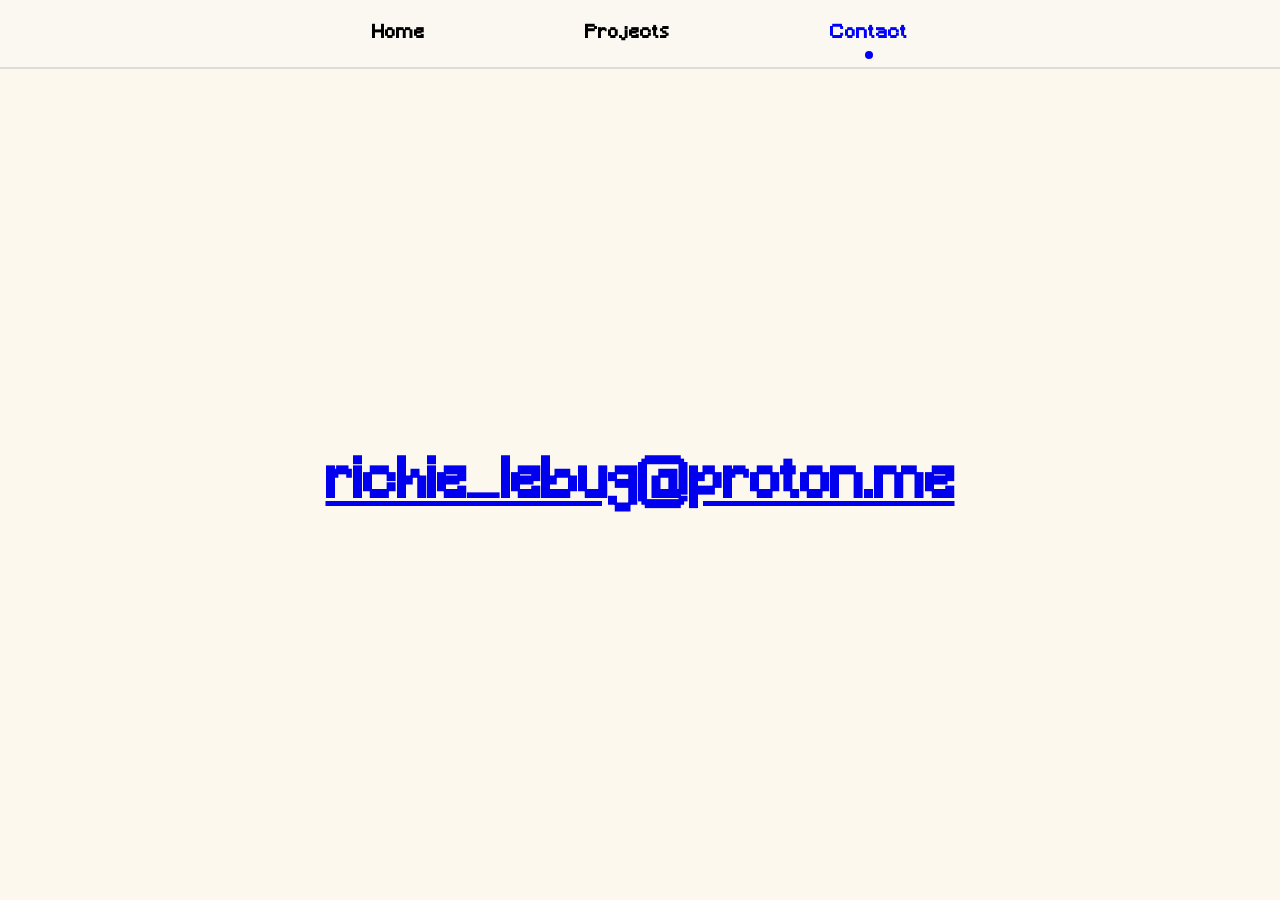
<file: contact/contact.html>
<!DOCTYPE html>
<html lang="en">
<head>    
    <meta charset="UTF-8">
    <meta http-equiv="X-UA-Compatible" content="IE=edge">
    <meta name="viewport" content="width=device-width, initial-scale=1.0">
    <title>richie_le_bug</title>
    <link rel="stylesheet" href="contact_styles.css">
</head>
<body>
    <div id="header" class="header">
        <div id="nav-bar">
            <div id="nav-links">
                <a href="../index.html">Home</a>
                <a href="../projects/projects.html">Projects</a> 
                <a href="contact.html" class="current">Contact</a> <!-- Current page highlighted -->
                <a href="../web_terminal/web_terminal.html" class="terminal-link">Web_Terminal</a>
            </div>
        </div>
    </div>
    <div class="mail">
        <h1>
            <a href="mailto:richie_lebug@proton.me?subject=Contact%20Request&body=Hello%20Richard,">
                richie_lebug@proton.me
            </a>
        </h1>
    </div>
</body>
</html>
</file>
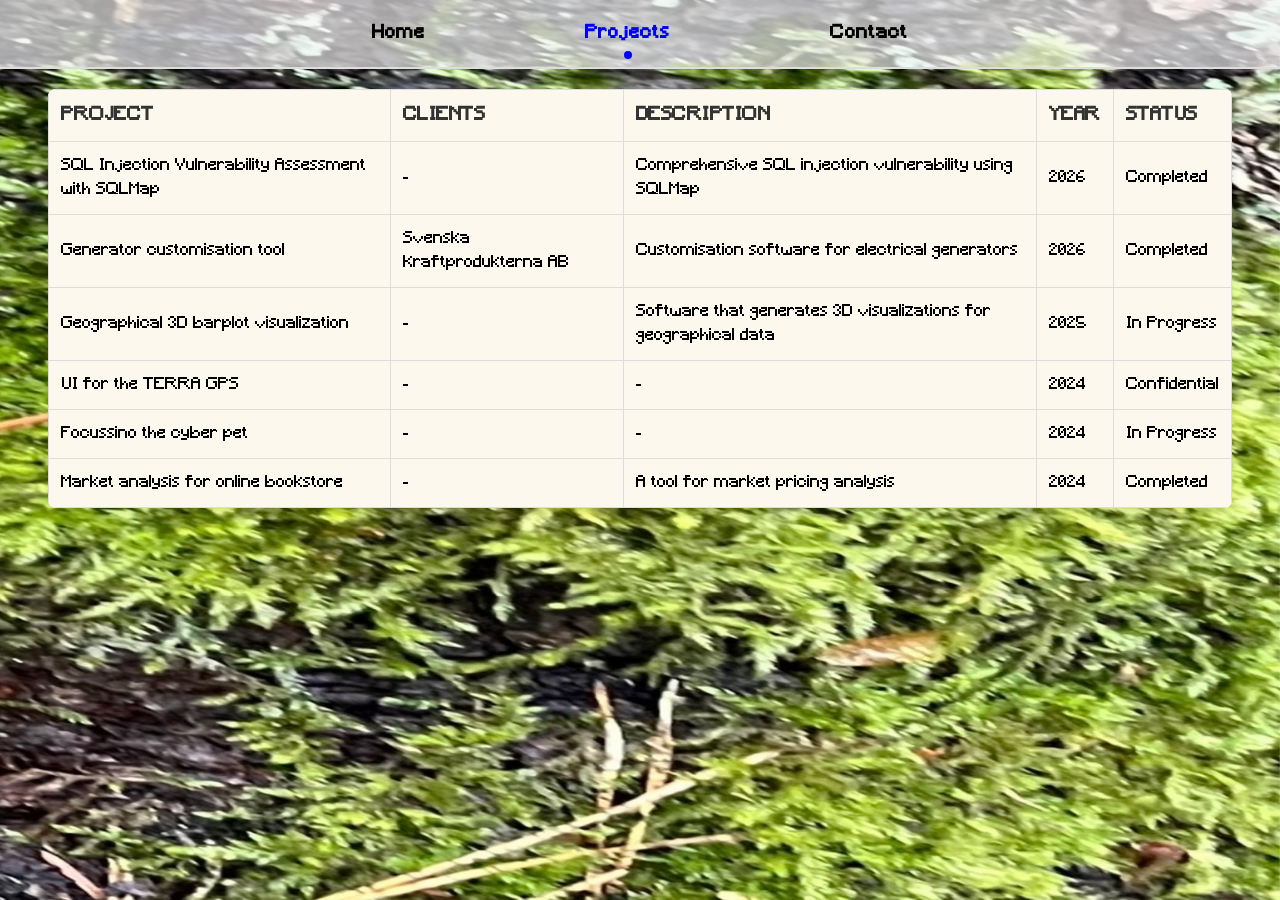
<file: projects/projects.html>
<!DOCTYPE html>
<html lang="en">
<head>
    <meta charset="UTF-8">
    <meta name="viewport" content="width=device-width, initial-scale=1.0">
    <title>richie_le_bug</title>
    <link rel="stylesheet" href="projects_styles.css">
</head>
<body>

    <div class="background-image"></div>

    <div id="header" class="header">
        <div id="nav-bar">
            <div id="nav-links">
                <a href="../index.html">Home</a>
                <a href="projects.html" class="current">Projects</a>
                <a href="../contact/contact.html">Contact</a>
                <a href="../web_terminal/web_terminal.html" class="terminal-link">Web_Terminal</a>
            </div>
        </div>
    </div>

    <div class="main-content">
        <div class="table-container">
        <table>
            <thead>
                <tr>
                    <th>PROJECT</th>
                    <th>CLIENTS</th>
                    <th>DESCRIPTION</th>
                    <th>YEAR</th>
                    <th>STATUS</th>
                </tr>
            </thead>
            <tbody>
               <tr class="project-row" id="project6">
                    <td>SQL Injection Vulnerability Assessment with SQLMap</td>
                    <td>-</td>
                    <td>Comprehensive SQL injection vulnerability using SQLMap</td>
                    <td>2026</td>
                    <td>Completed</td>
                </tr>
                <tr class="expandable-content" id="expand-project6">
                    <td colspan="5">
                        <div class="expandable-inner">
                            <img src="../images/sqlmap.png" alt="Project 1 Image" class="project-image">
                            <div class="project-details">
                                <h3>Additional Details</h3>
                                <p>This project demonstrates a comprehensive SQL injection vulnerability assessment against a DVWA (Damn Vulnerable Web Application) target using SQLMap. The assessment includes database enumeration, table extraction, credential dumping, and privilege analysis to identify critical security weaknesses in web applications.</p>
                                <ul>
                                    <li>Technologies used: Kali-Linux, Shell, JavaScript, SQL</li>
                                    <li>Team size: 1 developer</li>
                                    <li>Duration: 1 day</li>
                                </ul>
                                <a href="https://github.com/richie-le-bug/sql-injection-sqlmap" target="_blank">SEE MORE</a>
                            </div>
                        </div>
                    </td>
                </tr>


                <tr class="project-row" id="project5">
                    <td>Generator customisation tool</td>
                    <td>Svenska Kraftprodukterna AB</td>
                    <td>Customisation software for electrical generators</td>
                    <td>2026</td>
                    <td>Completed</td>
                </tr>
                <tr class="expandable-content" id="expand-project5">
                    <td colspan="5">
                        <div class="expandable-inner">
                            <img src="../images/custom-tool-img.png" alt="Project 1 Image" class="project-image">
                            <div class="project-details">
                                <h3>Additional Details</h3>
                                <p>This project involved creating a comprehensive customization tool for electrical generators. The software allows users to configure various parameters and visualize the results in real-time.</p>
                                <ul>
                                    <li>Technologies used: JavaScript, HTML, CSS, Wordpress, SQL</li>
                                    <li>Team size: 1 developer</li>
                                    <li>Duration: 8 months</li>
                                </ul>
                                <a href="" target="_blank">SEE MORE</a>
                            </div>
                        </div>
                    </td>
                </tr>

                <tr class="project-row" id="project4">
                    <td>Geographical 3D barplot visualization</td>
                    <td>-</td>
                    <td>Software that generates 3D visualizations for geographical data</td>
                    <td>2025</td>
                    <td>In Progress</td>
                </tr>
                <tr class="expandable-content" id="expand-project4">
                    <td colspan="5">
                        <div class="expandable-inner">
                            <img src="../images/3d-barplot.gif" alt="Project 2 Image" class="project-image">
                            <div class="project-details">
                                <h3>Additional Details</h3>
                                <p>Interactive 3D visualization tool for geographical data analysis. Currently in development with planned features for real-time data updates.</p>
                                <ul>
                                    <li>Technologies used: Blender, Python, Three.js, D3.js</li>
                                    <li>Status: Beta testing</li>
                                </ul>
                                <a href="https://github.com/richie-le-bug/density-based-heightmap-" target="_blank">SEE MORE</a>
                            </div>
                        </div>
                    </td>
                </tr>

                <tr class="project-row" id="project3">
                    <td>UI for the TERRA GPS</td>
                    <td>-</td>
                    <td>-</td>
                    <td>2024</td>
                    <td>Confidential</td>
                </tr>
                <tr class="expandable-content" id="expand-project3">
                    <td colspan="5">
                        <div class="expandable-inner">
                            <img src="../images/terra-logo.png" alt="Project 3 Image" class="project-image">
                            <div class="project-details">
                                <h3>Additional Details</h3>
                                <p>User interface design for the TERRA GPS system. Due to confidentiality, specific details cannot be disclosed.</p>
                                <a href="" target="_blank">SEE MORE</a>
                            </div>
                        </div>
                    </td>
                </tr>

                <tr class="project-row" id="project2">
                    <td>Focussino the cyber pet</td>
                    <td>-</td>
                    <td>-</td>
                    <td>2024</td>
                    <td>In Progress</td>
                </tr>
                <tr class="expandable-content" id="expand-project2">
                    <td colspan="5">
                        <div class="expandable-inner">
                            <img src="../images/proffesor_mad.gif" alt="Project 4 Image" class="project-image">
                            <div class="project-details">
                                <h3>Additional Details</h3>
                                <p>An interactive LLM-based virtual pet that learns and adapts to user interactions. Currently being developed with a focus on natural language processing.</p>
                                <ul>
                                    <li>Technologies used: Python, PyTorch</li>
                                    <li>Features: Emotion simulation</li>
                                </ul>
                                <a href="" target="_blank">SEE MORE</a>
                            </div>
                        </div>
                    </td>
                </tr>

                <tr class="project-row" id="project1">
                    <td>Market analysis for online bookstore</td>
                    <td>-</td>
                    <td>A tool for market pricing analysis</td>
                    <td>2024</td>
                    <td>Completed</td>
                </tr>
                <tr class="expandable-content" id="expand-project1">
                    <td colspan="5">
                        <div class="expandable-inner">
                            <img src="../images/ERD_model_bookshops.png" alt="Project 5 Image" class="project-image">
                            <div class="project-details">
                                <h3>Additional Details</h3>
                                <p>Automated data scraping tool for market pricing analysis. Successfully deployed and used by the analytics team.</p>
                                <ul>
                                    <li>Technologies used: Python, BeautifulSoup, Selenium</li>
                                    <li>Outcome: 40% reduction in data collection time</li>
                                </ul>
                                <a href="https://github.com/richie-le-bug/online-bookshop-market-analysis" target="_blank">SEE MORE</a>
                            </div>
                        </div>
                    </td>
                </tr>
            </tbody>
        </table>
    </div>
    </div>
  <script src="projects_script.js"></script>
</body>
</html>
</file>
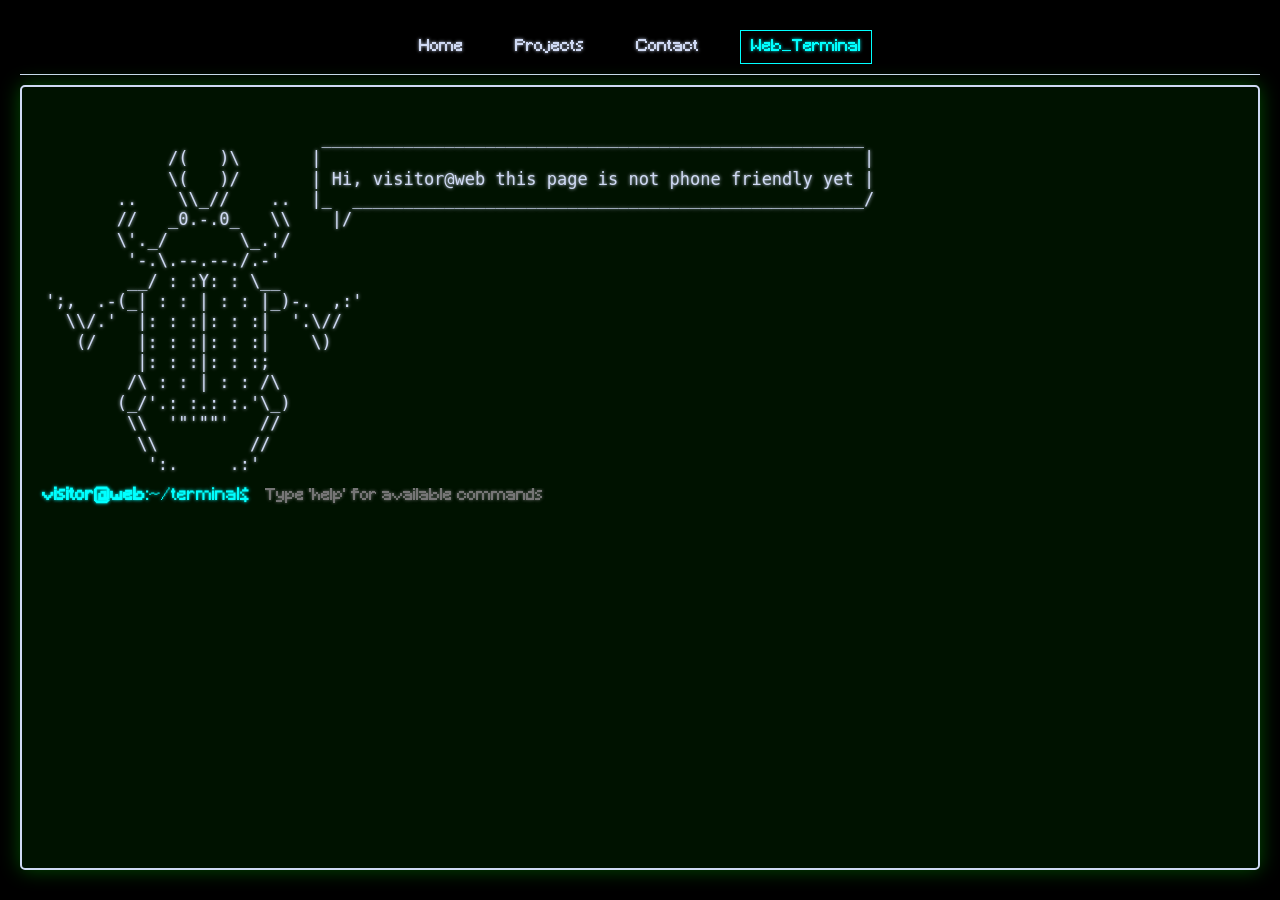
<file: web_terminal/web_terminal.html>
<!DOCTYPE html>
<html lang="en">
<head>
    <meta charset="UTF-8">
    <meta name="viewport" content="width=device-width, initial-scale=1.0">
    <title>🪲 Web_Terminal</title>
    <link rel="stylesheet" href="web_terminal_styles.css">
</head>

<body>
    <div class="nav-bar">
        <a href="../index.html" class="nav-link">Home</a>
        <a href="../projects/projects.html" class="nav-link">Projects</a>
        <a href="../contact/contact.html" class="nav-link">Contact</a>
        <a href="web_terminal.html" class="nav-link current">Web_Terminal</a>
    </div>

    <div class="terminal" id="terminal">
        <!-- ASCII Art Banner -->
        <pre id="banner">  
                           _____________________________________________________   
            /(   )\       |                                                     | 
            \(   )/       | Hi, visitor@web this page is not phone friendly yet |
       ..    \\_//    ..  |_  __________________________________________________/
       //   _0.-.0_   \\    |/
       \'._/       \_.'/
        '-.\.--.--./.-'
        __/ : :Y: : \__
';,  .-(_| : : | : : |_)-.  ,:'
  \\/.'  |: : :|: : :|  '.\//
   (/    |: : :|: : :|    \)
         |: : :|: : :;
        /\ : : | : : /\
       (_/'.: :.: :.'\_)
        \\  '"'""'   //
         \\         //
          ':.     .:'
</pre>

        <!-- Terminal content will be generated here -->
        <div class="terminal-content" id="terminal-content">
            <div class="command-line">
                <div class="prompt">
                    <span class="user">visitor@web</span>:<span class="path">~/terminal</span><span class="cursor">$</span>
                </div>
                <input type="text" id="command-input" class="prompt" autocomplete="off" spellcheck="false" placeholder="Type 'help' for available commands">
            </div>
        </div>
    </div>

    <script src="web_terminal_script.js"></script>
</body>
</html>
</file>
<file: contact/contact_styles.css>
/* Import Minecraft font */
@font-face {
    font-family: 'Minecraft';
    src: url('../fonts/Minecraft.ttf') format('truetype');
    font-weight: normal;
    font-style: normal;
}

body {
    margin: 0;
    padding: 0;
    font-family: "Minecraft";
    min-height: 100vh;
    display: flex;
    flex-direction: column;
    background: #FCF8ED;
    }

/* Top Navigation Bar */
.header {
    background: #f5f5f552;
    padding: 1rem 0;
    width: 100%;
    border-bottom: 2px solid #ddd; /* Divider for top bar */
    flex-shrink: 0; /* Prevent shrinking */
}

#nav-links {
    display: flex;
    justify-content: center;
    gap: 8rem; /* Adjusted spacing */
}

#nav-links a {
    color: #000;
    text-decoration: none;
    font-weight: bold;
    font-size: 1.1rem;
    letter-spacing: 1px; /* Pixel font spacing */
    padding: 0.5rem 1rem;
    position: relative;
    transition: color 0.3s ease;
}

#nav-links a:hover {
    color: blue;
}

/* Current page highlight effect */
#nav-links a.current {
    color: blue;
}

#nav-links a.current::after {
    content: '';
    position: absolute;
    bottom: -8px;
    left: 50%;
    transform: translateX(-50%);
    width: 8px;
    height: 8px;
    background-color: blue;
    border-radius: 50%;
}

.mail {
    justify-content: center;
    align-items: center;
    background: #FCF8ED;
    font-size: 1.7rem;
    padding: 1rem;
    box-sizing: border-box;
    display: flex;
    flex: 1;
    width: 100%;
    flex-wrap: nowrap;
    text-decoration: none;
}

.mail :hover {
    color: blue;
}

/* Responsive adjustments */
@media (max-width: 1200px) {
    #nav-links {
        gap: 6rem;
    }
}

@media (max-width: 1024px) {
    #nav-links {
        gap: 4rem;
    }
}

@media (max-width: 768px) {
    #nav-links {
        gap: 2rem;
        padding: 0 0.5rem;
    }
    
    #nav-links a {
        font-size: 1rem;
        padding: 0.4rem 0.8rem;
        letter-spacing: 0.5px;
    }
    
    #nav-links a.current::after {
        bottom: -6px;
        width: 6px;
        height: 6px;
    }
    
    h3 {
        font-size: 1.2rem;
    }
    
    h4 {
        font-size: 1rem;
    }
}

/* Additional breakpoint for very small phones */
@media (max-width: 480px) {
    #nav-links {
        gap: 0.8rem;
        flex-direction: row; /* Keep horizontal but tighter */
        justify-content: center;
        padding: 0 0.25rem;
    }
    
    #nav-links a {
        font-size: 0.85rem;
        padding: 0.3rem 0.5rem;
        letter-spacing: 0.3px;
    }
    
    #nav-links a.current::after {
        bottom: -4px;
        width: 4px;
        height: 4px;
    }
    
    .header {
        padding: 0.7rem 0;
    }
}

/* Ultra small screens (like foldables) */
@media (max-width: 360px) {
    #nav-links {
        gap: 0.5rem;
    }
    
    #nav-links a {
        font-size: 0.75rem;
        padding: 0.25rem 0.4rem;
    }
    
    .header {
        padding: 0.5rem 0;
    }
}

/* Landscape mode on mobile */
@media (max-height: 500px) and (orientation: landscape) {
    .header {
        padding: 0.5rem 0;
    }
    
    #nav-links a {
        padding: 0.2rem 0.6rem;
        font-size: 0.9rem;
    }
    
    #nav-links a.current::after {
        bottom: -3px;
    }
}

@media screen and (max-width: 768px) {
    .mail {
        padding: 1rem 0.5rem;  
        font-size: 0.9rem;      /* Smaller font size */
        word-break: break-all;   /* Force long email to break */
        text-align: center;
        white-space: normal;     /* Allow text to wrap */
        line-height: 1.3;
    }
}

/* For very small phones */
@media screen and (max-width: 480px) {
    .mail {
        padding: 0.8rem 0.3rem;
        font-size: 0.8rem;
    }
}

.terminal-link { display: none !important; } inside the @media (max-width: 768px)
</file>
<file: projects/projects_styles.css>
/* Import Minecraft font */
@font-face {
    font-family: 'Minecraft';
    src: url('../fonts/Minecraft.ttf') format('truetype');
    font-weight: normal;
    font-style: normal;
}

/* Reset & Base Styles */
* {
    margin: 0;
    padding: 0;
    box-sizing: border-box;
}

body {
    margin: 0;
    padding: 0;
    font-family: 'Minecraft'; 
    background: #f5f5f5;
    display: flex;
    flex-direction: column;
    height: 100vh;
}

/* Background Image Container */
.background-image {
    position: fixed;
    top: 0;
    left: 0;
    width: 100%;
    height: 100%;
    z-index: -1; /* Places it behind all content */
    background-image: url('../images/IMG_0617.jpg'); 
    background-size: cover; /* Covers entire area */
    background-position: center; /* Centers the image */
    background-repeat: no-repeat; /* Prevents tiling */
    background-attachment: fixed; /* Keeps it fixed while scrolling */
}

/* Top Navigation Bar */
.header {
    background: #f5f5f5ab;
    padding: 1rem 0;
    width: 100%;
    border-bottom: 2px solid #ddd; /* Divider for top bar */
    flex-shrink: 0; /* Prevent shrinking */
}

#nav-links {
    display: flex;
    justify-content: center;
    align-items: center;
    gap: 8rem; /* Adjusted spacing */
    flex-wrap: wrap; /* Allow wrapping on very small screens */
    padding: 0 1rem; /* Add some padding on sides */
}

#nav-links a {
    color: #000;
    text-decoration: none;
    font-weight: bold;
    font-size: 1.1rem;
    letter-spacing: 1px; /* Pixel font spacing */
    padding: 0.5rem 1rem;
    position: relative;
    transition: color 0.3s ease;
    white-space: nowrap; /* Prevent text wrapping inside buttons */

}

#nav-links a:hover {
    color: blue;
}

/* Current page highlight effect */
#nav-links a.current {
    color: blue;
}

#nav-links a.current::after {
    content: '';
    position: absolute;
    bottom: -8px;
    left: 50%;
    transform: translateX(-50%);
    width: 8px;
    height: 8px;
    background-color: blue;
    border-radius: 50%;
}

/* Table Container */
.main-content {
    padding-left: 3rem;
    padding-right: 3rem;
}

.table-container {
    width: 100%;
    overflow-x: auto; /* Allow horizontal scroll on small screens */
    margin-top: 20px;
    background: white;
    border-radius: 8px;
    box-shadow: 0 4px 6px rgba(0, 0, 0, 0.1);
}

/* Table Styles */
table {
    width: 100%;
    border-collapse: collapse;
    background-color: #FCF8ED;
    min-width: 800px; /* Ensures table doesn't get too cramped */
}

th {
    padding: 15px 12px;
    border: 1px solid #ddd;
    text-align: left;
    background-color: #FCF8ED;
    font-weight: bold;
    text-transform: uppercase;
    font-size: 18px;
    letter-spacing: 0.5px;
    color: #333;
    font-family: 'Minecraft', 'Arial', sans-serif;
}

td {
    padding: 12px;
    border: 1px solid #ddd;
    text-align: left;
    font-size: 16px;
    line-height: 1.5;
}



tbody tr:hover {
    background-color: #ebe6da;
    transition: background-color 0.2s ease;
}

/* Status Badge Styles */
td:last-child {
    font-weight: 500;
}

/* Responsive Design */
@media (max-width: 1200px) {
    #nav-links {
        gap: 6rem;
    }
}

@media screen and (max-width: 1024px) {
    #nav-links {
        gap: 4rem;
    }

    #nav-links a {
        font-size: 1rem;
        padding: 0.4rem 0.8rem;
    }
}

@media screen and (max-width: 768px) {
    #nav-links {
        gap: 2rem;
        padding: 0 0.5rem;
    }
    
    #nav-links a {
        font-size: 1rem;
        padding: 0.4rem 0.8rem;
        letter-spacing: 0.5px;
    }
    
    #nav-links a.current::after {
        bottom: -6px;
        width: 6px;
        height: 6px;
    }

    th {
        padding: 12px 8px;
        font-size: 12px;
    }

    td {
        padding: 10px 8px;
        font-size: 13px;
    }
}

/* For very small screens */
@media screen and (max-width: 480px) {
    th, td {
        padding: 8px 6px;
        font-size: 12px;
    }

    #nav-links {
        gap: 0.8rem;
        flex-direction: row; /* Keep horizontal but tighter */
        justify-content: center;
        padding: 0 0.25rem;
    }
    
    #nav-links a {
        font-size: 0.85rem;
        padding: 0.3rem 0.5rem;
        letter-spacing: 0.3px;
    }
    
    #nav-links a.current::after {
        bottom: -4px;
        width: 4px;
        height: 4px;
    }
    
    .header {
        padding: 0.7rem 0;
    }
}

/* Optional: Add a title style if you want to add a page title later */
.page-title {
    font-size: 24px;
    font-weight: bold;
    margin-bottom: 20px;
    color: #333;
    text-transform: uppercase;
    letter-spacing: 2px;
}

/* Utility classes for status colors (if you want to add them manually) */
.status-concept {
    color: #ff9800;
    font-weight: bold;
}

.status-progress {
    color: #2196f3;
    font-weight: bold;
}

.status-confidential {
    color: #9e9e9e;
    font-weight: bold;
}

.status-completed {
    color: #4caf50;
    font-weight: bold;
}

/* Expandable content styling */
.expandable-content {
    background-color: #f5f5f5;
}

.expandable-content td {
    padding: 20px !important;
}

.expandable-inner {
    display: flex;
    gap: 30px;
    align-items: flex-start;
    padding: 15px;
}

.project-image {
    max-width: 300px;
    height: auto;
    border-radius: 8px;
    box-shadow: 0 4px 8px rgba(0, 0, 0, 0.1);
}

.project-details {
    flex: 1;
}

.project-details h3 {
    margin-top: 0;
    color: #333;
    font-size: 1.2em;
}

.project-details p {
    line-height: 1.6;
    color: #555;
}

.project-details ul {
    padding-left: 20px;
    margin-top: 10px;
}

.project-details ul li {
    margin: 8px 0;
    color: #666;
}

/* Hover effect for clickable rows */
.project-row:hover {
    background-color: #e8e8e8;
    transition: background-color 0.2s ease;
}

.project-row.active {
    background-color: #d4d4d4;
}

/* Mobile responsive */
@media (max-width: 768px) {
    .expandable-inner {
        flex-direction: column;
        align-items: center;
    }
    
    .project-image {
        max-width: 100%;
    }
}

/* Smooth transitions */
.expandable-content {
    transition: all 0.3s ease;
}

.project-row {
    transition: background-color 0.2s ease;
}

.terminal-link { display: none !important; } inside the @media (max-width: 768px)
</file>
<file: web_terminal/web_terminal_styles.css>
@font-face {
    font-family: 'Minecraft';
    src: url('../fonts/Minecraft.ttf') format('truetype');
    font-weight: normal;
    font-style: normal;
}

:root {
    --crt-red: rgb(218, 49, 49);
    --crt-green: rgb(112, 159, 115);
    --crt-blue: rgb(40, 129, 206);
    --terminal-green: #0ff;
    --text-color: #CFD9F3;
}

* {
    margin: 0;
    padding: 0;
    box-sizing: border-box;
}

body {
    background-color: #000;
    color: var(--text-color);
    font-family: 'Minecraft', 'Courier New', monospace;
    font-size: 17px;
    line-height: 1.4;
    height: 100vh;
    overflow: hidden;
    padding: 20px;
    display: flex;
    flex-direction: column;
}

/* CRT Effect Container */
.crt {
    background-color: rgb(25, 25, 30);
    text-shadow: 0 0 0.2em currentColor, 
                 1px 1px rgba(255, 0, 255, 0.5),
                 -1px -1px rgba(0, 255, 255, 0.4);
    position: relative;
    height: 100%;
    width: 100%;
    overflow: hidden;
    border-radius: 5px;
}

.crt:before,
.crt:after {
    content: "";
    transform: translateZ(0);
    pointer-events: none;
    mix-blend-mode: overlay;
    position: absolute;
    height: 100%;
    width: 100%;
    left: 0;
    top: 0;
    z-index: 10;
    border-radius: 5px;
}

.crt:before {
    background: repeating-linear-gradient(
      var(--crt-red) 0px,
      var(--crt-green) 2px,
      var(--crt-blue) 4px
    );
    opacity: 0.15;
}

.crt:after {
    background: repeating-linear-gradient(
      90deg,
      var(--crt-red) 1px,
      var(--crt-green) 2px,
      var(--crt-blue) 3px
    );
    opacity: 0.15;
}

/* Terminal container */
.terminal {
    flex: 1;
    background-color: rgba(0, 20, 0, 0.95);
    border: 2px solid var(--text-color);
    border-radius: 5px;
    padding: 20px;
    overflow-y: auto;
    margin-bottom: 10px;
    box-shadow: 0 0 20px rgba(0, 255, 0, 0.3);
    position: relative;
    z-index: 5;
}

/* ASCII Art Banner */
#banner {
    color: var(--text-color);
    white-space: pre;
    margin-bottom: 0.2rem;
    margin-left: 0.2rem;
    text-align: left;
    line-height: 1.2;
    text-shadow: 0 0 0.2em currentColor;
    animation: flicker 3s infinite;
}

/* Terminal content */
.terminal-content {
    margin-top: 10px;
}

/* Command line */
.command-line {
    display: flex;
    align-items: center;
    margin-top: 10px;
}

.prompt {
    color: var(--terminal-green);
    margin-right: 10px;
    user-select: none;
    text-shadow: 0 0 0.2em currentColor;
}

.user {
    color: var(--terminal-green);
    font-weight: bold;
    text-shadow: 0 0 0.2em currentColor;
}

.path {
    color: var(--terminal-green);
    text-shadow: 0 0 0.2em currentColor;
}

.cursor {
    color: var(--terminal-green);
    margin-right: 5px;
    text-shadow: 0 0 0.2em currentColor;
}

#command-input {
    flex: 1;
    background: transparent;
    border: none;
    color: var(--text-color);
    font-family: 'Minecraft', 'Courier New', monospace;
    font-size: 16px;
    outline: none;
    caret-color: var(--text-color);
    text-shadow: 0 0 0.2em currentColor;
}

/* Command output */
.output {
    margin: 10px 0;
    white-space: pre-wrap;
    word-wrap: break-word;
    text-shadow: 0 0 0.2em currentColor;
}

.command {
    color: var(--text-color);
}

.help-command {
    color: var(--terminal-green);
    margin-bottom: 5px;
    text-shadow: 0 0 0.2em currentColor;
}

.help-description {
    color: #fff;
    margin-left: 20px;
    margin-bottom: 10px;
    text-shadow: 0 0 0.2em currentColor;
}

/* Navigation bar at top */
.nav-bar {
    background-color: rgba(0, 0, 0, 0.8);
    border-bottom: 1px solid var(--text-color);
    padding: 10px;
    margin-bottom: 10px;
    display: flex;
    justify-content: center;
    gap: 30px;
    position: relative;
    z-index: 5;
}

.nav-link {
    color: var(--text-color);
    text-decoration: none;
    font-family: 'Minecraft', 'Courier New', monospace;
    font-size: 16px;
    padding: 5px 10px;
    border: 1px solid transparent;
    transition: all 0.3s ease;
    text-shadow: 0 0 0.2em currentColor;
}

.nav-link:hover {
    border: 1px solid var(--text-color);
    background-color: rgba(0, 255, 0, 0.1);
    color: var(--terminal-green);
}

.nav-link.current {
    color: var(--terminal-green);
    border: 1px solid var(--terminal-green);
}

/* Color classes */
.pink {
    color: pink;
}
.yellow {
    color: yellow;
}
.lightblue {
    color: lightblue;
}

/* Animation effects */
@keyframes blink {
    0%, 50% { opacity: 1; }
    51%, 100% { opacity: 0; }
}

@keyframes flicker {
    0% { opacity: 1; }
    3% { opacity: 0.8; }
    6% { opacity: 1; }
    7% { opacity: 0.9; }
    8% { opacity: 1; }
    9% { opacity: 0.95; }
    10% { opacity: 1; }
    100% { opacity: 1; }
}

.blink {
    animation: blink 1s infinite;
}

/* Scrollbar styling */
.terminal::-webkit-scrollbar {
    width: 10px;
}

.terminal::-webkit-scrollbar-track {
    background: rgba(0, 20, 0, 0.5);
}

.terminal::-webkit-scrollbar-thumb {
    background: rgba(0, 255, 0, 0.3);
    border-radius: 5px;
}

.terminal::-webkit-scrollbar-thumb:hover {
    background: rgba(0, 255, 0, 0.5);
}

/* Typewriter animation classes */
.wrapper {
    padding-top: 2rem;
    padding-left: 1rem;
    display: inline-block;
    white-space: nowrap;
}

.code {
    animation: typewriter 1s steps(14) 1s 1 normal both;
    line-height: 1;
    margin: 0;
    display: inline-block;
    white-space: nowrap;
    overflow-x: hidden;
    text-shadow: 0 0 0.2em currentColor;
}

@keyframes typewriter {
    from {
        width: 0;
    }
    to {
        width: 100%;
    }
}
</file>
